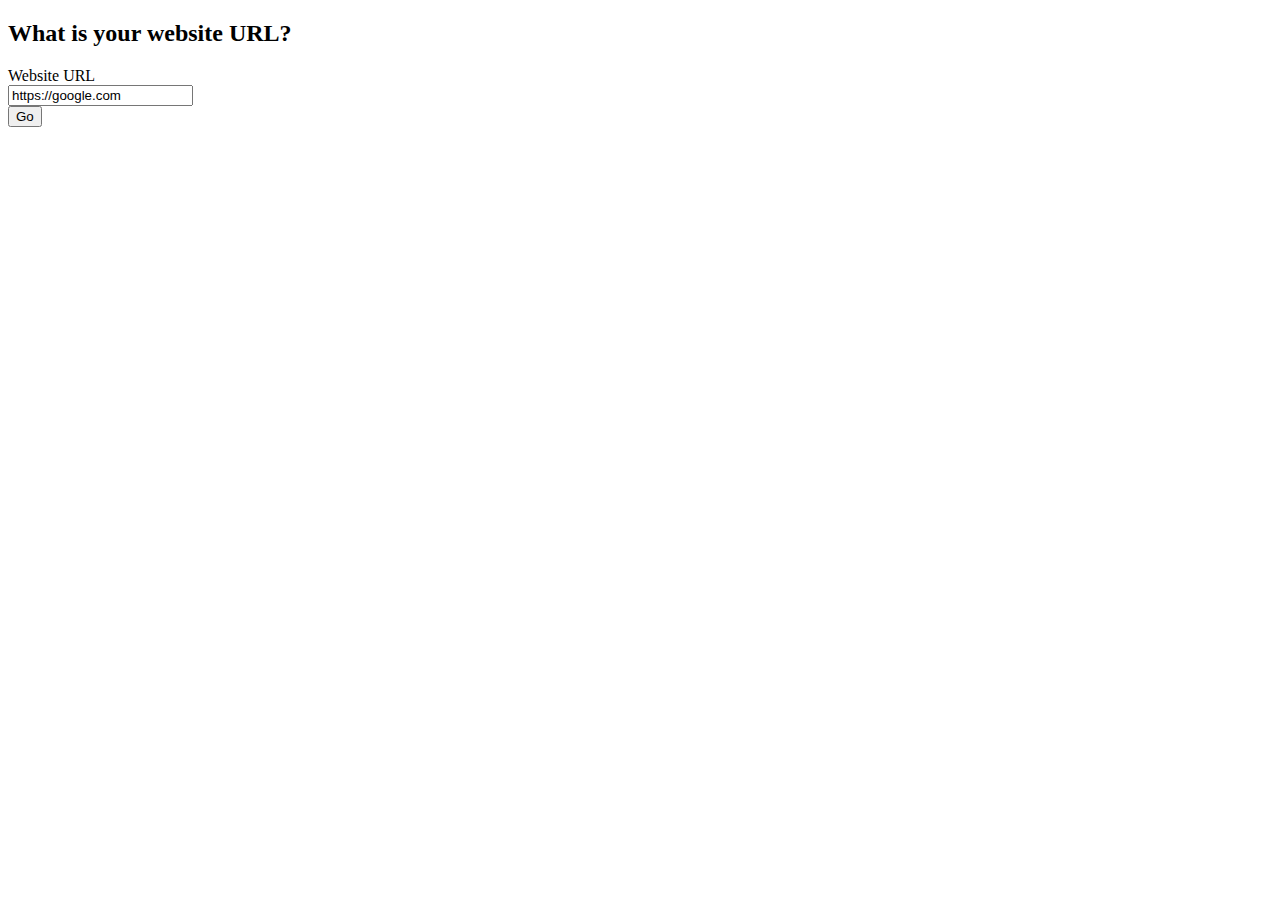
<file: index.html>
<!DOCTYPE html>
<html>
  <link href="https://cdn.jsdelivr.net/npm/bootstrap@5.0.2/dist/css/bootstrap.min.css" rel="stylesheet" integrity="sha384-EVSTQN3/azprG1Anm3QDgpJLIm9Nao0Yz1ztcQTwFspd3yD65VohhpuuCOmLASjC" crossorigin="anonymous">
<body>
  
   <script>
      function siteurl() {
        var inputEmail= document.getElementById("getInput");
        localStorage.setItem("name", getInput.value);
        window.location = "seo.html";
      }
    </script>

<h2>What is your website URL?</h2>


  <label for="site">Website URL</label><br>
  <input type="url" id="getInput" value="https://google.com"><br>
  <button onclick="siteurl()">Go</button>
  

</body>
</html>
</file>
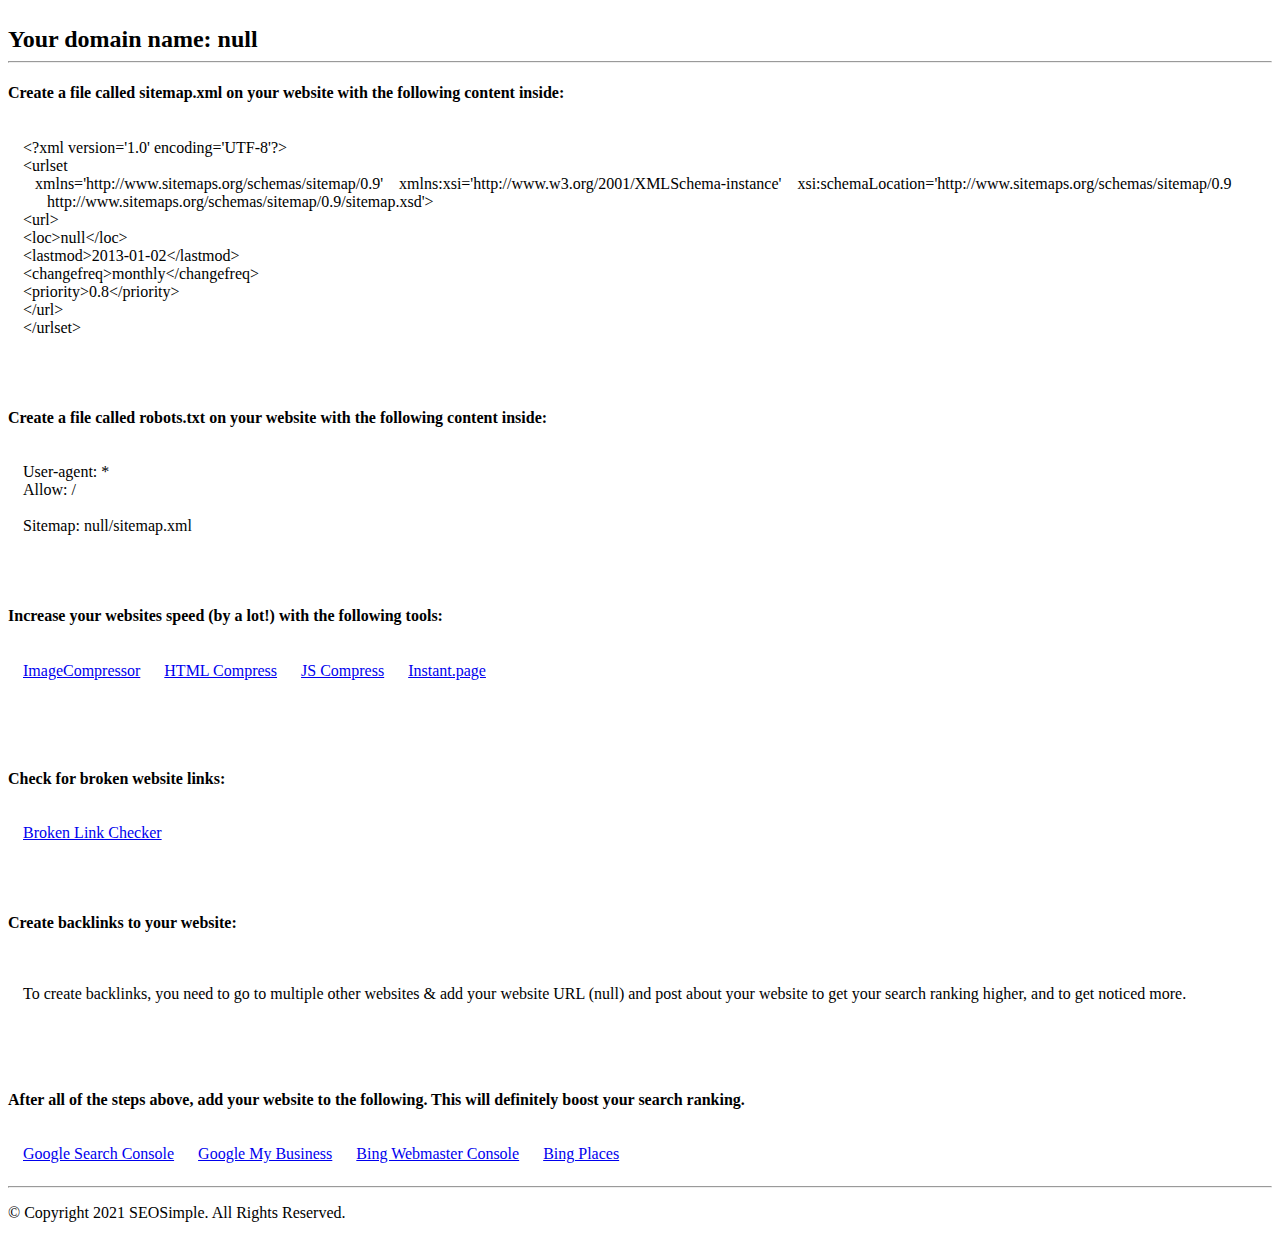
<file: seo.html>
<!DOCTYPE html>
<html>
<link href="https://cdn.jsdelivr.net/npm/bootstrap@5.0.2/dist/css/bootstrap.min.css" rel="stylesheet" integrity="sha384-EVSTQN3/azprG1Anm3QDgpJLIm9Nao0Yz1ztcQTwFspd3yD65VohhpuuCOmLASjC" crossorigin="anonymous">

<SCRIPT LANGUAGE="JavaScript">
window.onload = alert(localStorage.getItem("name"));
</SCRIPT>
      
<BR><DIV CLASS = 'container'><FONT FACE=ARIAdL,VERDANA SIZE=5><strong>Your domain name: <script>document.write(localStorage.getItem("name"));</script></strong></FONT><HR></DIV><P>
      
<!-- SITEMAP -->
<div class = "container">

<h4>
Create a file called sitemap.xml on your website with the following content inside:
</h4>
<div class = "border" style = "padding:15px;">



<<span>?xml</span> version='1.0' encoding='UTF-8'?><br>
<<span>urlset</span><br>
      &nbsp;&nbsp;&nbsp;xmlns='http://www.sitemaps.org/schemas/sitemap/0.9'
      &nbsp;&nbsp;&nbsp;xmlns:xsi='http://www.w3.org/2001/XMLSchema-instance'
      &nbsp;&nbsp;&nbsp;xsi:schemaLocation='http://www.sitemaps.org/schemas/sitemap/0.9
            &nbsp;&nbsp;&nbsp;&nbsp;&nbsp;&nbsp;http://www.sitemaps.org/schemas/sitemap/0.9/sitemap.xsd'>
            <br><<span>url</span>><br>
            <<span>loc</span>><script>document.write(localStorage.getItem("name"));</script><<span>/loc</span>><br>
            <<span>lastmod</span>>2013-01-02<<span>/lastmod</span>><br>
            <<span>changefreq</span>>monthly<<span>/changefreq</span>><br>
            <<span>priority</span>>0.8<<span>/priority</span>><br>
            <<span>/url</span>><br>
            <<span>/urlset</span>>



  
</div>
</div>
<!-- SITEMAP END -->


<!-- ROBOTS.TXT -->
<div class = "container">
<BR><BR>
<h4>
Create a file called robots.txt on your website with the following content inside:
</h4>
<div class = "border" style = "padding:15px;">

User-agent: *<br>
Allow: /<br><br>

Sitemap: <script>document.write(localStorage.getItem("name"));</script>/sitemap.xml

  <br>
</div>
</div>
<!-- ROBOTS.TXT END -->


<!-- IMAGE COMPRESS START -->
<div class = "container">
<BR><BR>
<h4>
Increase your websites speed (by a lot!) with the following tools:
</h4>
<div class = "border" style = "padding:15px;">

<a href = "https://imagecompressor.com/" target = _blank>ImageCompressor</a>
&nbsp;&nbsp;&nbsp;&nbsp;
<a href = "https://htmlcompressor.com/" target = _blank>HTML Compress</a>
&nbsp;&nbsp;&nbsp;&nbsp;
<a href = "https://javascript-compressor.com/" target = _blank>JS Compress</a>
&nbsp;&nbsp;&nbsp;&nbsp;
<a href = "https://instant.page" target = _blank>Instant.page</a>

</div>
</div><br>
<!-- IMAGE COMPRESS END -->

<!-- BROKEN LINKS -->
<div class = "container">
<BR><BR>
<h4>
Check for broken website links:
</h4>
<div class = "border" style = "padding:15px;">

<a href = "https://www.brokenlinkcheck.com/" target = _blank>Broken Link Checker</a>
  <br>
</div>
</div>
<!-- BROKEN LINKS -->


<!-- CREATE BACKLINKS -->
<div class = "container">
<BR><BR>
<h4>
Create backlinks to your website:
</h4>
<div class = "border" style = "padding:15px;">

<p>To create backlinks, you need to go to multiple other websites &amp; add your website URL (<script>document.write(localStorage.getItem("name"));</script>) and post about your website to get your search ranking higher, and to get noticed more.
</p>
</div>
</div>
<!-- BACKLINKS -->

<!-- SITEMAP PING -->
<div class = "container">
<BR><BR>
<h4>
After all of the steps above, add your website to the following. This will definitely boost your search ranking.
</h4>
<div class = "border" style = "padding:15px;">

<a href = "https://search.google.com/search-console/" target = _blank>Google Search Console</a>
&nbsp;&nbsp;&nbsp;&nbsp;
<a href = "https://business.google.com" target = _blank>Google My Business</a>
&nbsp;&nbsp;&nbsp;&nbsp;
<a href = "https://www.bing.com/webmasters/" target = _blank>Bing Webmaster Console</a>
&nbsp;&nbsp;&nbsp;&nbsp;
<a href = "https://www.bingplaces.com/DashBoard/Home?from=HomePage" target = _blank>Bing Places</a>
&nbsp;&nbsp;&nbsp;&nbsp;
  <br>
</div>
</div>
<!-- PING GOOGLE SITEMAP -->

<!-- footer -->
<div class = "container">
<hr>
<p>
&copy; Copyright 2021 SEOSimple. All Rights Reserved.
</p>
</div>
<!-- end footer -->
<script async src="https://arc.io/widget.min.js#dZNtNwsU"></script>
</html>
</file>
